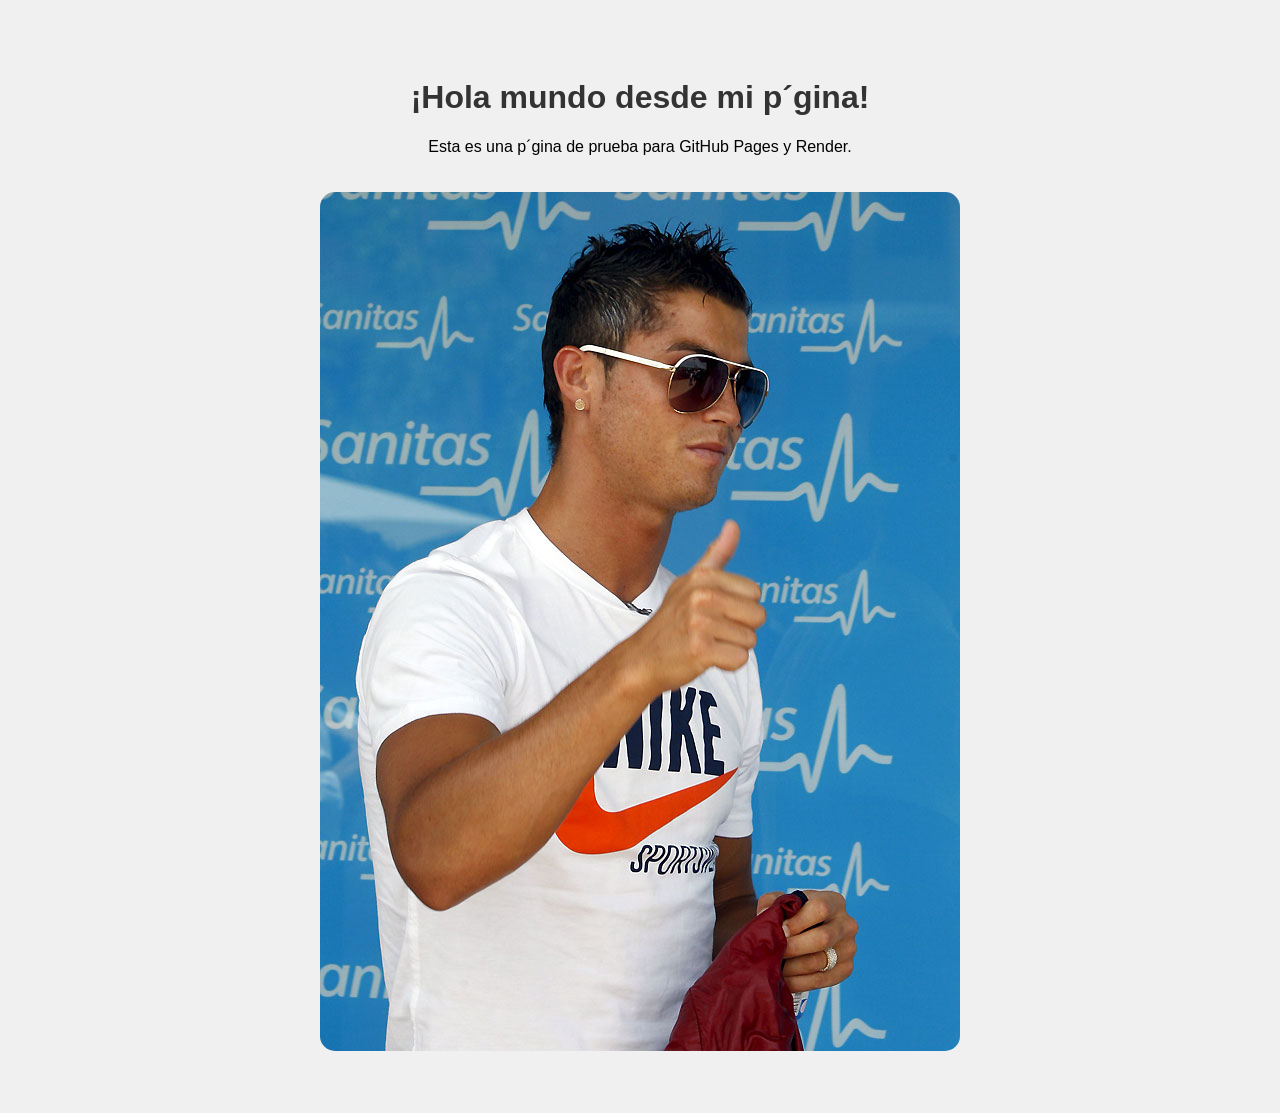
<file: index.html>
<!DOCTYPE html>
<html lang="es">
<head>
    <meta charset="UTF-8">
    <meta name="viewport" content="width=device-width, initial-scale=1.0">
    <title>Mi Primera Web</title>
    <link rel="stylesheet" href="css/style.css">
</head>
<body>
    <h1>¡Hola mundo desde mi p&acute;gina!</h1>
    <p>Esta es una p&acute;gina de prueba para GitHub Pages y Render.</p>
    <img src="foto/2009070613435670_640.jpg" alt="Imagen de ejemplo">
</body>
</html>
</file>
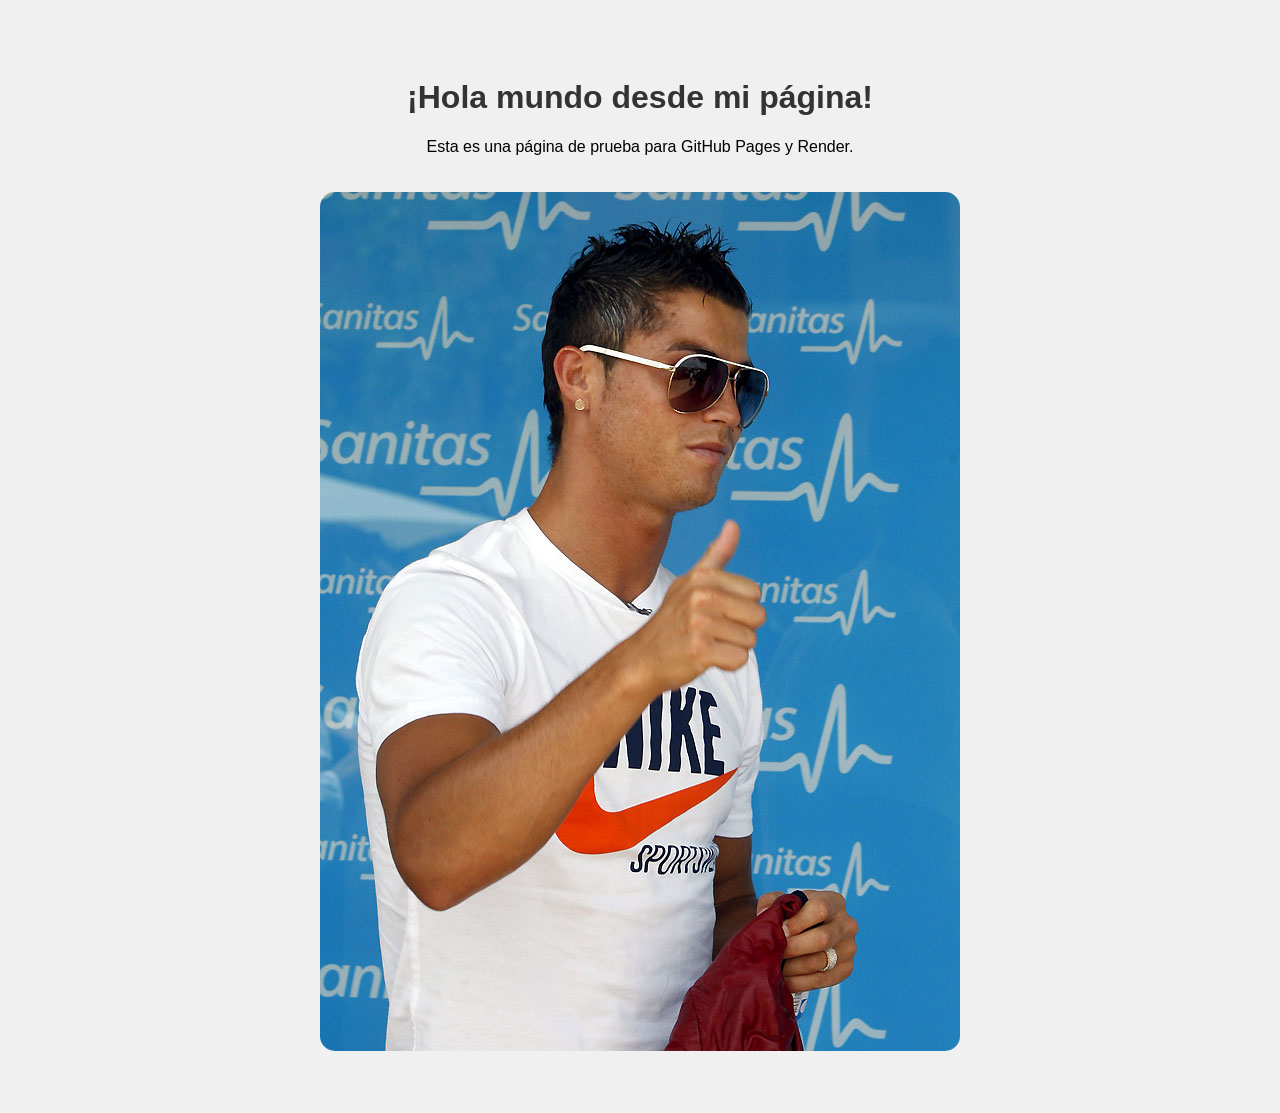
<file: Practica 5/index.html>
<!DOCTYPE html>
<html lang="es">
<head>
    <meta charset="UTF-8">
    <meta name="viewport" content="width=device-width, initial-scale=1.0">
    <title>Mi Primera Web</title>
    <link rel="stylesheet" href="css/style.css">
</head>
<body>
    <h1>¡Hola mundo desde mi página!</h1>
    <p>Esta es una página de prueba para GitHub Pages y Render.</p>
    <img src="foto/2009070613435670_640.jpg" alt="Imagen de ejemplo">
</body>
</html>
</file>
<file: css/style.css>
body {
    font-family: Arial, sans-serif;
    background-color: #f0f0f0;
    text-align: center;
    padding: 50px;
}

h1 {
    color: #333;
}

img {
    border-radius: 15px;
    margin-top: 20px;
}
</file>
<file: Practica 5/css/style.css>
body {
    font-family: Arial, sans-serif;
    background-color: #f0f0f0;
    text-align: center;
    padding: 50px;
}

h1 {
    color: #333;
}

img {
    border-radius: 15px;
    margin-top: 20px;
}
</file>
